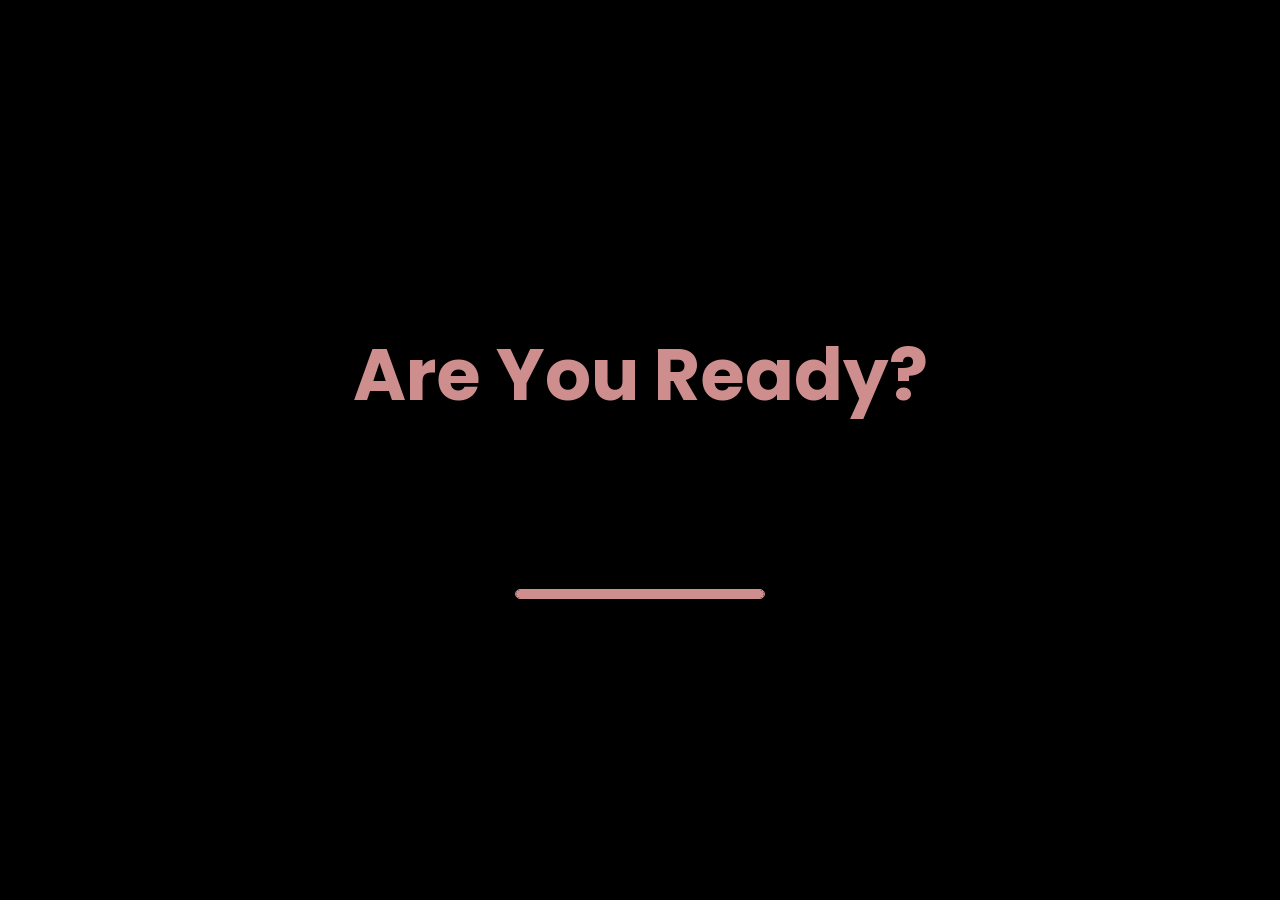
<file: lopyuuuu/index.html>
<!DOCTYPE html>
<html lang="en">
  <head>
    <meta charset="UTF-8" />
    <meta name="viewport" content="width=device-width, initial-scale=1.0" />
    <meta http-equiv="X-UA-Compatible" content="ie=edge" />
    <title>Happy Birthday</title>

    <link rel="stylesheet" href="style.css" />
    <style>
      @import url("https://fonts.googleapis.com/css2?family=Poppins:wght@100;200;300;400;500;600;700;800;900&display=swap");

      * {
        margin: 0;
        padding: 0;
        font-family: "Poppins", sans-serif;
        box-sizing: border-box;
        overflow: hidden;
      }

      body {
        overflow: hidden;
        height: 100vh;
        width: 100%;
      }

      .front {
  position: fixed;
  top: 0;
  left: 0;
  height: 100%;
  width: 100%;
  background-image: url('https://wallpapercave.com/wp/wp2837518.jpg'); 
  background-size: cover;
  background-position: center; 
  display: flex;
  flex-direction: column;
  align-items: center;
  justify-content: center;
  color: #CE8E8E;
}

      .front .info {
        padding: 20px 15px;
        font-size: 4.5rem;
        font-weight: bolder;
        text-align: center;
      }

      .front .countdown {
        position: relative;
        font-size: 5.5rem;
        padding: 20px 15px;
      }

      .front .countdown h1 {
        display: none;
        opacity: 0;
      }

      .front .loader {
        position: relative;
        margin-top: 100px;
        width: 250px;
        height: 10px;
        border: 1px solid #CE8E8E;
        border-radius: 20px;
        overflow: hidden;
      }

      .front .loader .fill {
        position: absolute;
        height: 100%;
        width: 0;
        background: #CE8E8E;
        border-radius: 20px;
        animation: animate 10s linear forwards;
      }

      @keyframes animate {
        0% {
          width: 0;
        }
        100% {
          width: 100%;
        }
      }

      .birthday {
  position: fixed;
  top: 0;
  left: 120%;
  height: 100%;
  width: 100%;
  background-color: #E4A5A5; 
  display: flex;
  align-items: center;
  flex-direction: column;
  justify-content: center;
  color: #fff; 
}

      .birthday h1:nth-child(1) {
        font-size: 4.3rem;
        margin-left: 150%;
      }

      .birthday h1.year {
        font-size: 12.3rem;
        margin-top: 80%;
      }

      .firework {
  position: absolute;
  z-index: 999;
  top: 50%;
  left: 50%;
  transform: translate(-50%, -50%);
  width: 0.5vmin;
  aspect-ratio: 1;
  background: transparent;
  background-size: 0.5vmin 0.5vmin;
  background-repeat: no-repeat;
  animation: firework 1s infinite;
  animation-delay: 14s;
}

@keyframes firework {
  0% {
    transform: translate(-50%, 60vh);
    width: 0.5vmin;
    opacity: 1;
  }
  50% {
    width: 0.5vmin;
    opacity: 1;
  }
  100% {
    width: 45vmin;
    opacity: 0;
  }
}

.firework::before,
.firework::after {
  content: "";
  position: absolute;
  top: 50%;
  left: 50%;
  transform: translate(-50%, -50%);
  width: 0.5vmin;
  aspect-ratio: 1;
  background: radial-gradient(circle, rgb(92, 105, 32) 0.2vmin, #0000 0) 50%
      00%,
    radial-gradient(circle, #fff 0.3vmin, #0000 0) 00% 50%,
    radial-gradient(circle, rgba(0, 81, 255, 1) 0.5vmin, #0000 0) 50% 99%,
    radial-gradient(circle, rgba(255, 94, 0, 1) 0.2vmin, #0000 0) 99% 50%,
    radial-gradient(circle, rgba(55, 0, 255, 1) 0.3vmin, #0000 0) 80% 90%,
    radial-gradient(circle, rgba(255, 0, 191, 1) 0.5vmin, #0000 0) 95% 90%,
    radial-gradient(circle, rgb(0, 247, 255) 0.5vmin, #0000 0) 10% 60%,
    radial-gradient(circle, rgb(255, 0, 0) 0.2vmin, #0000 0) 31% 80%,
    radial-gradient(circle, #fff 0.3vmin, #0000 0) 80% 10%,
    radial-gradient(circle, rgba(0, 255, 21, 1) 0.2vmin, #0000 0) 90% 23%,
    radial-gradient(circle, #ffbf00 0.3vmin, #0000 0) 45% 20%,
    radial-gradient(circle, #fff 0.5vmin, #0000 0) 13% 24%,
    radial-gradient(circle, rgb(0, 247, 255) 0.5vmin, #0000 0) 10% 60%,
    radial-gradient(circle, rgb(255, 0, 0) 0.2vmin, #0000 0) 31% 80%,
    radial-gradient(circle, #fff 0.3vmin, #0000 0) 80% 10%,
    radial-gradient(circle, rgba(0, 255, 21, 1) 0.2vmin, #0000 0) 90% 23%,
    radial-gradient(circle, #fff 0.3vmin, #0000 0) 45% 20%,
    radial-gradient(circle, #fff 0.5vmin, #0000 0) 13% 24%,
    radial-gradient(circle, #ffbf00 0.5vmin, #0000 0) 13% 24%;
  background-size: 0.5vmin 0.5vmin;
  background-repeat: no-repeat;
  opacity: 0;
  animation: firework 1s infinite;
  animation-delay: 14s;
}

.firework::before {
  transform: translate(-50%, -50%) rotate(25deg) !important;
}

.firework::after {
  transform: translate(-50%, -50%) rotate(-37deg) !important;
}

      @media only screen and (max-width: 600px) {
        .front .info {
          font-size: 2rem;
        }

        .front .countdown {
          font-size: 3rem;
        }

        .front .loader {
          margin-top: 50px;
          width: 200px;
          height: 8px;
        }

        .birthday h1:nth-child(1) {
          font-size: 2rem;
          margin-left: 120%;
        }

        .birthday h1.year {
          font-size: 6rem;
          margin-top: 50%;
        }
      }
.buttons {
  display: flex;
  gap: 20px; 
  margin-top: 20px; 
}

.btn {
  padding: 15px 30px;
  font-size: 1.5rem;
  color: #fff;
  background-color: #E4A5A5;
  border: none;
  border-radius: 5px;
  cursor: pointer;
  transition: transform 0.3s ease, background-color 0.3s ease;
}

.btn:hover {
  transform: scale(1.05);
  background-color: #CE8E8E; 
}
    </style>
  </head>
  <body>
    <div class="front">
      <p class="info">Are You Ready?</p>
      <div class="countdown">
        <h1 class="three">3</h1>
        <h1 class="two">2</h1>
        <h1 class="one">1</h1>
      </div>
      <div class="loader">
        <div class="fill"></div>
      </div>
    </div>

    <div class="birthday">
      <h1 class="greeting">Happy Birthday</h1>
      <h1 class="year"></h1>
 <div class="buttons">
    <button class="btn" onclick="location.href='Halaman1.html'" style="background-color: hotpink;">Next</button>
    <button class="btn" onclick="location.href='Flowers.html'" style="background-color: hotpink;">Suprise</button>
  </div>
      <div class="firework"></div>
      <div class="firework"></div>
      <div class="firework"></div>
      <div class="firework"></div>
      <div class="firework"></div>
      <div class="firework"></div>
      <div class="firework"></div>
      <div class="firework"></div>
      <div class="firework"></div>
      <div class="firework"></div>
    </div>

  <script
      src="https://cdnjs.cloudflare.com/ajax/libs/gsap/3.11.4/gsap.min.js"
      integrity="sha512-f8mwTB+Bs8a5c46DEm7HQLcJuHMBaH/UFlcgyetMqqkvTcYg4g5VXsYR71b3qC82lZytjNYvBj2pf0VekA9/FQ=="
      crossorigin="anonymous"
      referrerpolicy="no-referrer"
    ></script>

    <script>
window.onload = () => {
    gsap.to(".info", {
      opacity: 0,
      display: "none",
      duration: 1,
      delay: 6
    });
    gsap.to("h1.three", {
      opacity: 1,
      display: "block",
      duration: 0.5,
      delay: 7
    });
  
    gsap.to("h1.three", {
      opacity: 0,
      display: "none",
      duration: 0.5,
      delay: 7.5
    });
  
    gsap.to("h1.two", {
      opacity: 1,
      display: "block",
      duration: 0.5,
      delay: 8
    });

    gsap.to("h1.two", {
      opacity: 0,
      display: "none",
      duration: 0.5,
      delay: 8.5
    });
  
    gsap.to("h1.one", {
      opacity: 1,
      display: "block",
      duration: 0.5,
      delay: 9
    });
  
    gsap.to("h1.one", {
      opacity: 0,
      display: "none",
      duration: 0.5,
      delay: 9.5
    });
  
    gsap.to(".loader", {
      opacity: 0,
      display: "none",
      duration: 0.5,
      delay: 10
    });
  
    gsap.to(".front", {
      left: "-100%",
      duration: 1.2,
      delay: 10.5,
      ease: "power2.inOut"
    });
  
    gsap.to(".front-shadow", {
      left: "-100%",
      duration: 0.8,
      delay: 10.5,
      ease: "power2.inOut"
    });
  
    gsap.to(".birthday", {
      left: "0",
      duration: 1,
      delay: 10.7,
      ease: "power2.inOut"
    });
  
    gsap.to("h1.greeting", {
      marginLeft: "0",
      duration: 1.5,
      delay: 11.3,
      ease: "power2.inOut"
    });
  
    gsap.to("h1.year", {
      marginTop: "0",
      duration: 2.5,
      delay: 12,
      ease: "power2.inOut"
    });
  
    const fireworks1 = document.querySelectorAll(".firework")[0];
    const fireworks2 = document.querySelectorAll(".firework")[1];
    const fireworks3 = document.querySelectorAll(".firework")[2];
    const fireworks4 = document.querySelectorAll(".firework")[3];
    const fireworks5 = document.querySelectorAll(".firework")[4];
    const fireworks6 = document.querySelectorAll(".firework")[5];
    const fireworks7 = document.querySelectorAll(".firework")[6];
    const fireworks8 = document.querySelectorAll(".firework")[7];
    const fireworks9 = document.querySelectorAll(".firework")[8];
    const fireworks10 = document.querySelectorAll(".firework")[9];
    const fireworks11 = document.querySelectorAll(".firework")[10];
    const fireworks12 = document.querySelectorAll(".firework")[11];
    const fireworks13 = document.querySelectorAll(".firework")[12];
    const fireworks14 = document.querySelectorAll(".firework")[13];
    const fireworks15 = document.querySelectorAll(".firework")[14];
    const fireworks16 = document.querySelectorAll(".firework")[15];
    const fireworks17 = document.querySelectorAll(".firework")[16];
    const fireworks18 = document.querySelectorAll(".firework")[17];
    const fireworks19 = document.querySelectorAll(".firework")[18];
    const fireworks20 = document.querySelectorAll(".firework")[19];
    const fireworks21 = document.querySelectorAll(".firework")[20];
    const fireworks22 = document.querySelectorAll(".firework")[21];
    const fireworks23 = document.querySelectorAll(".firework")[22];
  
    setInterval(() => {
      fireworks1.style = `top: ${Math.random() * window.innerHeight}px; left: ${
        Math.random() * 100
      }px`;
      fireworks2.style = `top: ${Math.random() * window.innerHeight}px; left: ${
        Math.random() * window.innerWidth
      }px`;
      fireworks3.style = `top: ${Math.random() * window.innerWidth}px; left: ${
        Math.random() * window.innerWidth
      }px`;
      fireworks6.style = `top: ${Math.random() * window.innerHeight}px; left: ${
        Math.random() * 100
      }px`;
      fireworks5.style = `top: ${Math.random() * window.innerHeight}px; left: ${
        Math.random() * window.innerWidth
      }px`;
      fireworks4.style = `top: ${Math.random() * window.innerWidth}px; left: ${
        Math.random() * window.innerWidth
      }px`;
      fireworks7.style = `top: ${Math.random() * window.innerHeight}px; left: ${
        Math.random() * 100
      }px`;
      fireworks8.style = `top: ${Math.random() * window.innerHeight}px; left: ${
        Math.random() * window.innerWidth
      }px`;
      fireworks9.style = `top: ${Math.random() * window.innerWidth}px; left: ${
        Math.random() * window.innerWidth
      }px`;
      fireworks10.style = `top: ${Math.random() * window.innerHeight}px; left: ${
        Math.random() * 100
      }px`;
      fireworks11.style = `top: ${Math.random() * window.innerHeight}px; left: ${
        Math.random() * window.innerWidth
      }px`;
      fireworks12.style = `top: ${Math.random() * window.innerWidth}px; left: ${
        Math.random() * window.innerWidth
      }px`;
      fireworks13.style = `top: ${Math.random() * window.innerHeight}px; left: ${
        Math.random() * 100
      }px`;
      fireworks14.style = `top: ${Math.random() * window.innerHeight}px; left: ${
        Math.random() * window.innerWidth
      }px`;
      fireworks15.style = `top: ${Math.random() * window.innerWidth}px; left: ${
        Math.random() * window.innerWidth
      }px`;
      fireworks16.style = `top: ${Math.random() * window.innerHeight}px; left: ${
        Math.random() * 100
      }px`;
      fireworks17.style = `top: ${Math.random() * window.innerHeight}px; left: ${
        Math.random() * window.innerWidth
      }px`;
      fireworks18.style = `top: ${Math.random() * window.innerWidth}px; left: ${
        Math.random() * window.innerWidth
      }px`;
      fireworks19.style = `top: ${Math.random() * window.innerHeight}px; left: ${
        Math.random() * window.innerWidth
      }px`;
      fireworks20.style = `top: ${Math.random() * window.innerWidth}px; left: ${
        Math.random() * window.innerWidth
      }px`;
      fireworks21.style = `top: ${Math.random() * window.innerHeight}px; left: ${
        Math.random() * 100
      }px`;
      fireworks22.style = `top: ${Math.random() * window.innerHeight}px; left: ${
        Math.random() * window.innerWidth
      }px`;
      fireworks23.style = `top: ${Math.random() * window.innerWidth}px; left: ${
        Math.random() * window.innerWidth
      }px`;
    }, 1000);
  };
  
</script>
  </body>
</html>
</file>
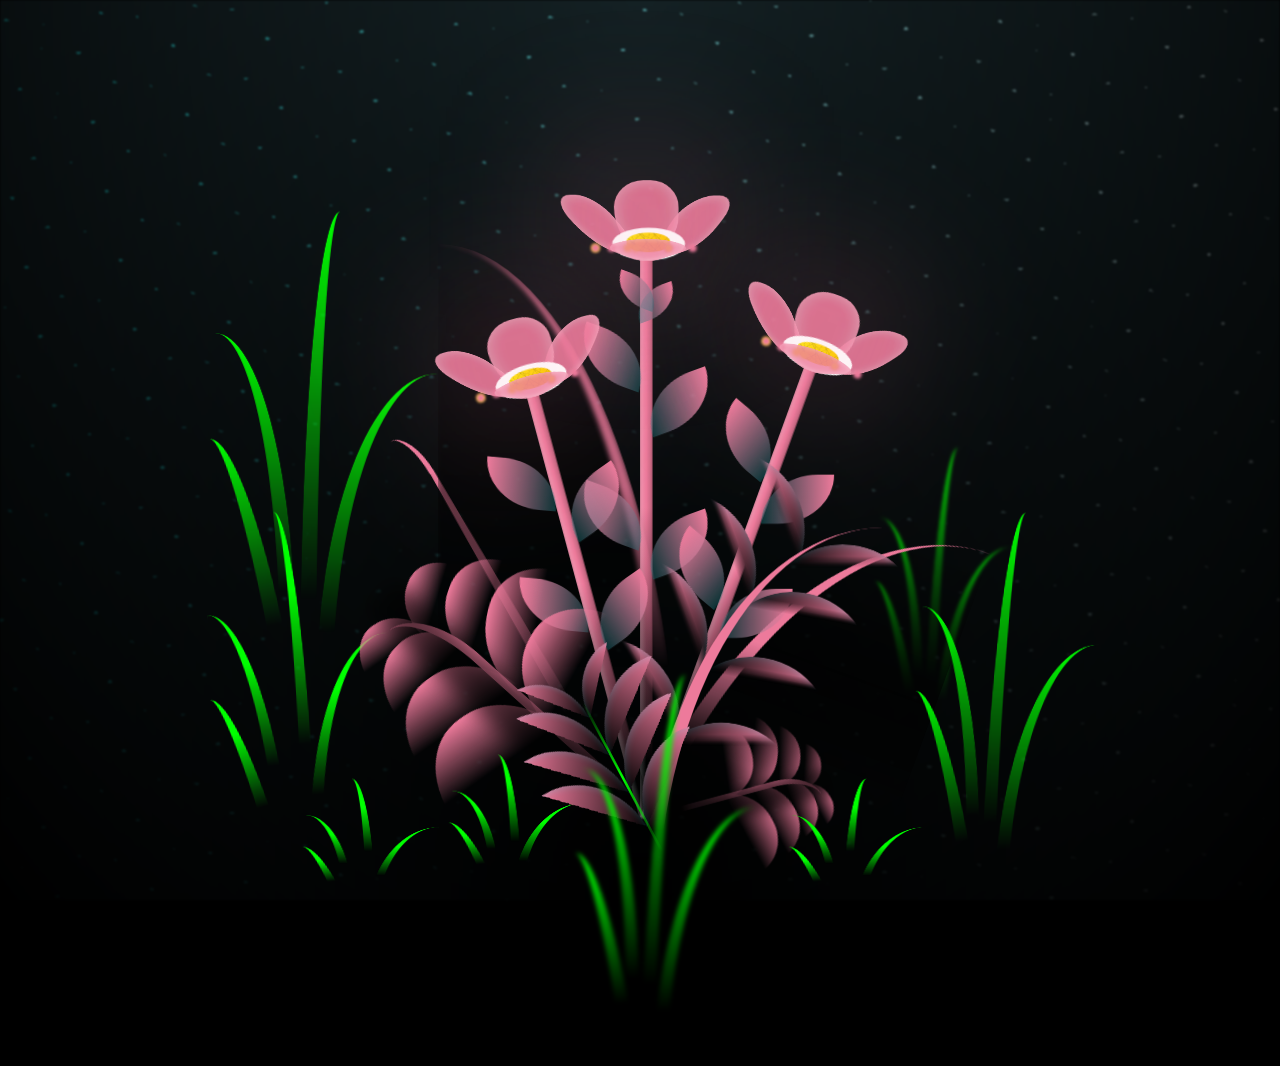
<file: lopyuuuu/Flowers.html>
<!DOCTYPE html>
<html lang="en" >
<head>
  <meta charset="UTF-8">
  <title>haha bunga virtual</title>
  <link rel="stylesheet" href="style.css">

</head>
<body>
<body class="not-loaded">
  <div class="night"></div>
  <div class="flowers">
    <div class="flower flower--1">
      <div class="flower__leafs flower__leafs--1">
        <div class="flower__leaf flower__leaf--1"></div>
        <div class="flower__leaf flower__leaf--2"></div>
        <div class="flower__leaf flower__leaf--3"></div>
        <div class="flower__leaf flower__leaf--4"></div>
        <div class="flower__white-circle"></div>

        <div class="flower__light flower__light--1"></div>
        <div class="flower__light flower__light--2"></div>
        <div class="flower__light flower__light--3"></div>
        <div class="flower__light flower__light--4"></div>
        <div class="flower__light flower__light--5"></div>
        <div class="flower__light flower__light--6"></div>
        <div class="flower__light flower__light--7"></div>
        <div class="flower__light flower__light--8"></div>

      </div>
      <div class="flower__line">
        <div class="flower__line__leaf flower__line__leaf--1"></div>
        <div class="flower__line__leaf flower__line__leaf--2"></div>
        <div class="flower__line__leaf flower__line__leaf--3"></div>
        <div class="flower__line__leaf flower__line__leaf--4"></div>
        <div class="flower__line__leaf flower__line__leaf--5"></div>
        <div class="flower__line__leaf flower__line__leaf--6"></div>
      </div>
    </div>

    <div class="flower flower--2">
      <div class="flower__leafs flower__leafs--2">
        <div class="flower__leaf flower__leaf--1"></div>
        <div class="flower__leaf flower__leaf--2"></div>
        <div class="flower__leaf flower__leaf--3"></div>
        <div class="flower__leaf flower__leaf--4"></div>
        <div class="flower__white-circle"></div>

        <div class="flower__light flower__light--1"></div>
        <div class="flower__light flower__light--2"></div>
        <div class="flower__light flower__light--3"></div>
        <div class="flower__light flower__light--4"></div>
        <div class="flower__light flower__light--5"></div>
        <div class="flower__light flower__light--6"></div>
        <div class="flower__light flower__light--7"></div>
        <div class="flower__light flower__light--8"></div>

      </div>
      <div class="flower__line">
        <div class="flower__line__leaf flower__line__leaf--1"></div>
        <div class="flower__line__leaf flower__line__leaf--2"></div>
        <div class="flower__line__leaf flower__line__leaf--3"></div>
        <div class="flower__line__leaf flower__line__leaf--4"></div>
      </div>
    </div>

    <div class="flower flower--3">
      <div class="flower__leafs flower__leafs--3">
        <div class="flower__leaf flower__leaf--1"></div>
        <div class="flower__leaf flower__leaf--2"></div>
        <div class="flower__leaf flower__leaf--3"></div>
        <div class="flower__leaf flower__leaf--4"></div>
        <div class="flower__white-circle"></div>

        <div class="flower__light flower__light--1"></div>
        <div class="flower__light flower__light--2"></div>
        <div class="flower__light flower__light--3"></div>
        <div class="flower__light flower__light--4"></div>
        <div class="flower__light flower__light--5"></div>
        <div class="flower__light flower__light--6"></div>
        <div class="flower__light flower__light--7"></div>
        <div class="flower__light flower__light--8"></div>

      </div>
      <div class="flower__line">
        <div class="flower__line__leaf flower__line__leaf--1"></div>
        <div class="flower__line__leaf flower__line__leaf--2"></div>
        <div class="flower__line__leaf flower__line__leaf--3"></div>
        <div class="flower__line__leaf flower__line__leaf--4"></div>
      </div>
    </div>

    <div class="grow-ans" style="--d:1.2s">
      <div class="flower__g-long">
        <div class="flower__g-long__top"></div>
        <div class="flower__g-long__bottom"></div>
      </div>
    </div>

    <div class="growing-grass">
      <div class="flower__grass flower__grass--1">
        <div class="flower__grass--top"></div>
        <div class="flower__grass--bottom"></div>
        <div class="flower__grass__leaf flower__grass__leaf--1"></div>
        <div class="flower__grass__leaf flower__grass__leaf--2"></div>
        <div class="flower__grass__leaf flower__grass__leaf--3"></div>
        <div class="flower__grass__leaf flower__grass__leaf--4"></div>
        <div class="flower__grass__leaf flower__grass__leaf--5"></div>
        <div class="flower__grass__leaf flower__grass__leaf--6"></div>
        <div class="flower__grass__leaf flower__grass__leaf--7"></div>
        <div class="flower__grass__leaf flower__grass__leaf--8"></div>
        <div class="flower__grass__overlay"></div>
      </div>
    </div>

    <div class="growing-grass">
      <div class="flower__grass flower__grass--2">
        <div class="flower__grass--top"></div>
        <div class="flower__grass--bottom"></div>
        <div class="flower__grass__leaf flower__grass__leaf--1"></div>
        <div class="flower__grass__leaf flower__grass__leaf--2"></div>
        <div class="flower__grass__leaf flower__grass__leaf--3"></div>
        <div class="flower__grass__leaf flower__grass__leaf--4"></div>
        <div class="flower__grass__leaf flower__grass__leaf--5"></div>
        <div class="flower__grass__leaf flower__grass__leaf--6"></div>
        <div class="flower__grass__leaf flower__grass__leaf--7"></div>
        <div class="flower__grass__leaf flower__grass__leaf--8"></div>
        <div class="flower__grass__overlay"></div>
      </div>
    </div>

    <div class="grow-ans" style="--d:2.4s">
      <div class="flower__g-right flower__g-right--1">
        <div class="leaf"></div>
      </div>
    </div>

    <div class="grow-ans" style="--d:2.8s">
      <div class="flower__g-right flower__g-right--2">
        <div class="leaf"></div>
      </div>
    </div>

    <div class="grow-ans" style="--d:2.8s">
      <div class="flower__g-front">
        <div class="flower__g-front__leaf-wrapper flower__g-front__leaf-wrapper--1">
          <div class="flower__g-front__leaf"></div>
        </div>
        <div class="flower__g-front__leaf-wrapper flower__g-front__leaf-wrapper--2">
          <div class="flower__g-front__leaf"></div>
        </div>
        <div class="flower__g-front__leaf-wrapper flower__g-front__leaf-wrapper--3">
          <div class="flower__g-front__leaf"></div>
        </div>
        <div class="flower__g-front__leaf-wrapper flower__g-front__leaf-wrapper--4">
          <div class="flower__g-front__leaf"></div>
        </div>
        <div class="flower__g-front__leaf-wrapper flower__g-front__leaf-wrapper--5">
          <div class="flower__g-front__leaf"></div>
        </div>
        <div class="flower__g-front__leaf-wrapper flower__g-front__leaf-wrapper--6">
          <div class="flower__g-front__leaf"></div>
        </div>
        <div class="flower__g-front__leaf-wrapper flower__g-front__leaf-wrapper--7">
          <div class="flower__g-front__leaf"></div>
        </div>
        <div class="flower__g-front__leaf-wrapper flower__g-front__leaf-wrapper--8">
          <div class="flower__g-front__leaf"></div>
        </div>
        <div class="flower__g-front__line"></div>
      </div>
    </div>

    <div class="grow-ans" style="--d:3.2s">
      <div class="flower__g-fr">
        <div class="leaf"></div>
        <div class="flower__g-fr__leaf flower__g-fr__leaf--1"></div>
        <div class="flower__g-fr__leaf flower__g-fr__leaf--2"></div>
        <div class="flower__g-fr__leaf flower__g-fr__leaf--3"></div>
        <div class="flower__g-fr__leaf flower__g-fr__leaf--4"></div>
        <div class="flower__g-fr__leaf flower__g-fr__leaf--5"></div>
        <div class="flower__g-fr__leaf flower__g-fr__leaf--6"></div>
        <div class="flower__g-fr__leaf flower__g-fr__leaf--7"></div>
        <div class="flower__g-fr__leaf flower__g-fr__leaf--8"></div>
      </div>
    </div>

    <div class="long-g long-g--0">
      <div class="grow-ans" style="--d:3s">
        <div class="leaf leaf--0"></div>
      </div>
      <div class="grow-ans" style="--d:2.2s">
        <div class="leaf leaf--1"></div>
      </div>
      <div class="grow-ans" style="--d:3.4s">
        <div class="leaf leaf--2"></div>
      </div>
      <div class="grow-ans" style="--d:3.6s">
        <div class="leaf leaf--3"></div>
      </div>
    </div>

    <div class="long-g long-g--1">
      <div class="grow-ans" style="--d:3.6s">
        <div class="leaf leaf--0"></div>
      </div>
      <div class="grow-ans" style="--d:3.8s">
        <div class="leaf leaf--1"></div>
      </div>
      <div class="grow-ans" style="--d:4s">
        <div class="leaf leaf--2"></div>
      </div>
      <div class="grow-ans" style="--d:4.2s">
        <div class="leaf leaf--3"></div>
      </div>
    </div>

    <div class="long-g long-g--2">
      <div class="grow-ans" style="--d:4s">
        <div class="leaf leaf--0"></div>
      </div>
      <div class="grow-ans" style="--d:4.2s">
        <div class="leaf leaf--1"></div>
      </div>
      <div class="grow-ans" style="--d:4.4s">
        <div class="leaf leaf--2"></div>
      </div>
      <div class="grow-ans" style="--d:4.6s">
        <div class="leaf leaf--3"></div>
      </div>
    </div>

    <div class="long-g long-g--3">
      <div class="grow-ans" style="--d:4s">
        <div class="leaf leaf--0"></div>
      </div>
      <div class="grow-ans" style="--d:4.2s">
        <div class="leaf leaf--1"></div>
      </div>
      <div class="grow-ans" style="--d:3s">
        <div class="leaf leaf--2"></div>
      </div>
      <div class="grow-ans" style="--d:3.6s">
        <div class="leaf leaf--3"></div>
      </div>
    </div>

    <div class="long-g long-g--4">
      <div class="grow-ans" style="--d:4s">
        <div class="leaf leaf--0"></div>
      </div>
      <div class="grow-ans" style="--d:4.2s">
        <div class="leaf leaf--1"></div>
      </div>
      <div class="grow-ans" style="--d:3s">
        <div class="leaf leaf--2"></div>
      </div>
      <div class="grow-ans" style="--d:3.6s">
        <div class="leaf leaf--3"></div>
      </div>
    </div>

    <div class="long-g long-g--5">
      <div class="grow-ans" style="--d:4s">
        <div class="leaf leaf--0"></div>
      </div>
      <div class="grow-ans" style="--d:4.2s">
        <div class="leaf leaf--1"></div>
      </div>
      <div class="grow-ans" style="--d:3s">
        <div class="leaf leaf--2"></div>
      </div>
      <div class="grow-ans" style="--d:3.6s">
        <div class="leaf leaf--3"></div>
      </div>
    </div>

    <div class="long-g long-g--6">
      <div class="grow-ans" style="--d:4.2s">
        <div class="leaf leaf--0"></div>
      </div>
      <div class="grow-ans" style="--d:4.4s">
        <div class="leaf leaf--1"></div>
      </div>
      <div class="grow-ans" style="--d:4.6s">
        <div class="leaf leaf--2"></div>
      </div>
      <div class="grow-ans" style="--d:4.8s">
        <div class="leaf leaf--3"></div>
      </div>
    </div>

    <div class="long-g long-g--7">
      <div class="grow-ans" style="--d:3s">
        <div class="leaf leaf--0"></div>
      </div>
      <div class="grow-ans" style="--d:3.2s">
        <div class="leaf leaf--1"></div>
      </div>
      <div class="grow-ans" style="--d:3.5s">
        <div class="leaf leaf--2"></div>
      </div>
      <div class="grow-ans" style="--d:3.6s">
        <div class="leaf leaf--3"></div>
      </div>
    </div>
  </div>
<!-- Music ( Terserah mau ganti atau ngga mah) -->
    <audio id="background-music" autoplay muted loop>
    <source src="laguflowers.mp3" type="audio/mpeg"> 
    Your browser does not support the audio element.
    </audio>
</body>
<!-- partial -->
  <script  src="script.js"></script>
  <script>
    window.addEventListener('load', function() {
        const audio = document.getElementById('background-music');
        audio.muted = false; // Unmute the audio after the page loads
    });
  </script>

</body>
</html>
</file>
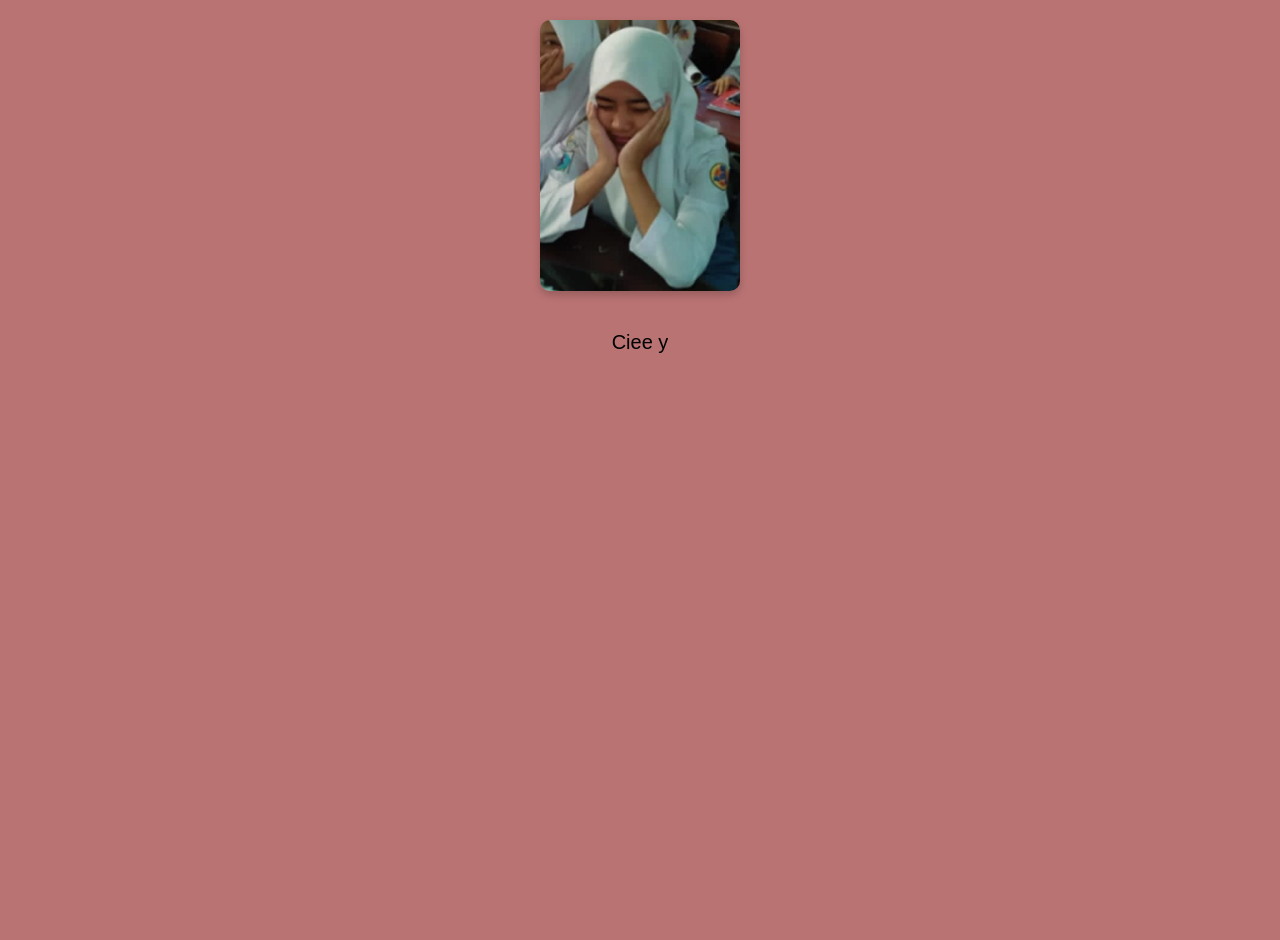
<file: lopyuuuu/halaman1.html>
<!DOCTYPE html>
<html lang="en">
<head>
    <meta charset="UTF-8">
    <meta name="viewport" content="width=device-width, initial-scale=1.0">
    <title>Happy Birthday</title>
    <style>
        body {
            font-family: Arial, sans-serif;
            display: flex;
            flex-direction: column; 
            justify-content: flex-start;
            align-items: center;
            height: 100vh;
            margin: 0;
            background-color: #BA7373;
            padding: 20px;  
            overflow-y: auto; 
        }

        img {
            max-width: 100%;
            height: auto; 
            margin-bottom: 20px; 
            border-radius: 10px; 
            box-shadow: 0 4px 8px rgba(0, 0, 0, 0.2); 
        }

        .typing-text {
            font-size: 20px; 
            overflow: hidden;
            max-width: 100%;
            white-space: normal; 
            word-break: break-word; 
            text-align: center; 
        }

        @media (max-width: 600px) {
            .typing-text {
                font-size: 18px; 
            }
        }

        /* Sembunyikan audio dari tampilan */
        audio {
            display: none; /* Menyembunyikan elemen audio dari tampilan */
        }

        /* Gaya tombol WhatsApp */
        #whatsapp-button {
            display: none; /* Sembunyikan tombol pada awalnya */
            margin-top: 20px;
            padding: 10px 20px;
            font-size: 18px;
            background-color: #ea01ff;
            color: white;
            border: none;
            border-radius: 5px;
            cursor: pointer;
            box-shadow: 0 4px 8px rgba(0, 0, 0, 0.2);
        }

        #whatsapp-button:hover {
            background-color: #eb7fb5;
        }
    </style>
</head>
<body>

    <img src="fotonya.jpg" alt="Foto" width="200vh"> 
    <div class="typing-text" id="typing"></div>

    <!-- Audio dengan autoplay dan loop -->
    <audio id="background-music" autoplay loop>
        <source src="Backsound.mp3" type="audio/mpeg"> 
        Your browser does not support the audio element.
    </audio>

    <!-- Tombol WhatsApp -->
    <button id="whatsapp-button" onclick="window.location.href='https://wa.me/6289676822583?text=AKU MAU JUJUR SEBENERNYA AKU SUKA SAMA KAMU'">Reply to message</button>

    <script>
        const texts = [
    "Ciee yang hari ini ultah...",
    "Selamat ulang tahun ANGGUN",
    "Semoga ALLAH mewujudkan doa doa mu yang blum terwujud",
    "Dan semoga kamu menjadi lebih baik dari sebelumnya",
    "Sekali lagi happy birthday!!! 🎉🎉🎉"
];

let index = 0;
const typingElement = document.getElementById('typing');
const typingSpeed = 200; // Kecepatan mengetik
const whatsappButton = document.getElementById('whatsapp-button'); // Tombol WhatsApp

function typeText() {
    if (index < texts.length) {
        const paragraph = document.createElement('p'); 
        paragraph.textContent = ''; 
        typingElement.appendChild(paragraph); 
        let charIndex = 0;

        function typeChar() {
            if (charIndex < texts[index].length) {
                paragraph.textContent += texts[index].charAt(charIndex);
                charIndex++;
                setTimeout(typeChar, typingSpeed);
            } else {
                index++; 
                if (index < texts.length) {
                    setTimeout(typeText, 1000); 
                } else {
                    // Tampilkan tombol WhatsApp setelah semua teks selesai diketik
                    whatsappButton.style.display = 'block';
                }
            }
        }

        typeChar();
    }
}

typeText(); // Mulai animasi mengetik
    </script>

</body>
</html>
</file>
<file: lopyuuuu/style.css>
*,
*::after,
*::before {
  padding: 0;
  margin: 0;
  box-sizing: border-box;
}

:root {
  --dark-color: #000;
}

body {
  display: flex;
  align-items: flex-end;
  justify-content: center;
  min-height: 100vh;
  background-color: var(--dark-color);
  overflow: hidden;
  perspective: 1000px;
}

.night {
  position: fixed;
  left: 50%;
  top: 0;
  transform: translateX(-50%);
  width: 100%;
  height: 100%;
  filter: blur(0.1vmin);
  background-image: radial-gradient(ellipse at top, transparent 0%, var(--dark-color)), radial-gradient(ellipse at bottom, var(--dark-color), rgba(145, 233, 255, 0.2)), repeating-linear-gradient(220deg, black 0px, black 19px, transparent 19px, transparent 22px), repeating-linear-gradient(189deg, black 0px, black 19px, transparent 19px, transparent 22px), repeating-linear-gradient(148deg, black 0px, black 19px, transparent 19px, transparent 22px), linear-gradient(90deg, #00fffa, #f0f0f0);
}

.flowers {
  position: relative;
  transform: scale(0.9);
}

.flower {
  position: absolute;
  bottom: 10vmin;
  transform-origin: bottom center;
  z-index: 10;
  --fl-speed: 0.8s;
}
.flower--1 {
  animation: moving-flower-1 4s linear infinite;
}
.flower--1 .flower__line {
  height: 70vmin;
  animation-delay: 0.3s;
}
.flower--1 .flower__line__leaf--1 {
  animation: blooming-leaf-right var(--fl-speed) 1.6s backwards;
}
.flower--1 .flower__line__leaf--2 {
  animation: blooming-leaf-right var(--fl-speed) 1.4s backwards;
}
.flower--1 .flower__line__leaf--3 {
  animation: blooming-leaf-left var(--fl-speed) 1.2s backwards;
}
.flower--1 .flower__line__leaf--4 {
  animation: blooming-leaf-left var(--fl-speed) 1s backwards;
}
.flower--1 .flower__line__leaf--5 {
  animation: blooming-leaf-right var(--fl-speed) 1.8s backwards;
}
.flower--1 .flower__line__leaf--6 {
  animation: blooming-leaf-left var(--fl-speed) 2s backwards;
}
.flower--2 {
  left: 50%;
  transform: rotate(20deg);
  animation: moving-flower-2 4s linear infinite;
}
.flower--2 .flower__line {
  height: 60vmin;
  animation-delay: 0.6s;
}
.flower--2 .flower__line__leaf--1 {
  animation: blooming-leaf-right var(--fl-speed) 1.9s backwards;
}
.flower--2 .flower__line__leaf--2 {
  animation: blooming-leaf-right var(--fl-speed) 1.7s backwards;
}
.flower--2 .flower__line__leaf--3 {
  animation: blooming-leaf-left var(--fl-speed) 1.5s backwards;
}
.flower--2 .flower__line__leaf--4 {
  animation: blooming-leaf-left var(--fl-speed) 1.3s backwards;
}
.flower--3 {
  left: 50%;
  transform: rotate(-15deg);
  animation: moving-flower-3 4s linear infinite;
}
.flower--3 .flower__line {
  animation-delay: 0.9s;
}
.flower--3 .flower__line__leaf--1 {
  animation: blooming-leaf-right var(--fl-speed) 2.5s backwards;
}
.flower--3 .flower__line__leaf--2 {
  animation: blooming-leaf-right var(--fl-speed) 2.3s backwards;
}
.flower--3 .flower__line__leaf--3 {
  animation: blooming-leaf-left var(--fl-speed) 2.1s backwards;
}
.flower--3 .flower__line__leaf--4 {
  animation: blooming-leaf-left var(--fl-speed) 1.9s backwards;
}
.flower__leafs {
  position: relative;
  animation: blooming-flower 2s backwards;
}
.flower__leafs--1 {
  animation-delay: 1.1s;
}
.flower__leafs--2 {
  animation-delay: 1.4s;
}
.flower__leafs--3 {
  animation-delay: 1.7s;
}
.flower__leafs::after {
  content: "";
  position: absolute;
  left: 0;
  top: 0;
  transform: translate(-50%, -100%);
  width: 8vmin;
  height: 8vmin;
  background-color: #ED7A9B;
  filter: blur(10vmin);
}
.flower__leaf {
  position: absolute;
  bottom: 0;
  left: 50%;
  width: 8vmin;
  height: 11vmin;
  border-radius: 51% 49% 47% 53%/44% 45% 55% 69%;
  background-color: #ED7A9B;
  background-image: linear-gradient(to top, #ED7A9B, #ED7A9B);
  transform-origin: bottom center;
  opacity: 0.9;
  box-shadow: inset 0 0 2vmin rgba(255, 255, 255, 0.5);
}
.flower__leaf--1 {
  transform: translate(-10%, 1%) rotateY(40deg) rotateX(-50deg);
}
.flower__leaf--2 {
  transform: translate(-50%, -4%) rotateX(40deg);
}
.flower__leaf--3 {
  transform: translate(-90%, 0%) rotateY(45deg) rotateX(50deg);
}
.flower__leaf--4 {
  width: 8vmin;
  height: 8vmin;
  transform-origin: bottom left;
  border-radius: 4vmin 10vmin 4vmin 4vmin;
  transform: translate(0%, 18%) rotateX(70deg) rotate(-43deg);
  background-image: linear-gradient(to top, #ED7A9B, #ED7A9B);
  z-index: 1;
  opacity: 0.8;
}
.flower__white-circle {
  position: absolute;
  left: -3.5vmin;
  top: -3vmin;
  width: 9vmin;
  height: 4vmin;
  border-radius: 50%;
  background-color: #fff;
}
.flower__white-circle::after {
  content: "";
  position: absolute;
  left: 50%;
  top: 45%;
  transform: translate(-50%, -50%);
  width: 60%;
  height: 60%;
  border-radius: inherit;
  background-image: repeating-linear-gradient(135deg, rgba(0, 0, 0, 0.03) 0px, rgba(0, 0, 0, 0.03) 1px, transparent 1px, transparent 12px), repeating-linear-gradient(45deg, rgba(0, 0, 0, 0.03) 0px, rgba(0, 0, 0, 0.03) 1px, transparent 1px, transparent 12px), repeating-linear-gradient(67.5deg, rgba(0, 0, 0, 0.03) 0px, rgba(0, 0, 0, 0.03) 1px, transparent 1px, transparent 12px), repeating-linear-gradient(135deg, rgba(0, 0, 0, 0.03) 0px, rgba(0, 0, 0, 0.03) 1px, transparent 1px, transparent 12px), repeating-linear-gradient(45deg, rgba(0, 0, 0, 0.03) 0px, rgba(0, 0, 0, 0.03) 1px, transparent 1px, transparent 12px), repeating-linear-gradient(112.5deg, rgba(0, 0, 0, 0.03) 0px, rgba(0, 0, 0, 0.03) 1px, transparent 1px, transparent 12px), repeating-linear-gradient(112.5deg, rgba(0, 0, 0, 0.03) 0px, rgba(0, 0, 0, 0.03) 1px, transparent 1px, transparent 12px), repeating-linear-gradient(45deg, rgba(0, 0, 0, 0.03) 0px, rgba(0, 0, 0, 0.03) 1px, transparent 1px, transparent 12px), repeating-linear-gradient(22.5deg, rgba(0, 0, 0, 0.03) 0px, rgba(0, 0, 0, 0.03) 1px, transparent 1px, transparent 12px), repeating-linear-gradient(45deg, rgba(0, 0, 0, 0.03) 0px, rgba(0, 0, 0, 0.03) 1px, transparent 1px, transparent 12px), repeating-linear-gradient(22.5deg, rgba(0, 0, 0, 0.03) 0px, rgba(0, 0, 0, 0.03) 1px, transparent 1px, transparent 12px), repeating-linear-gradient(135deg, rgba(0, 0, 0, 0.03) 0px, rgba(0, 0, 0, 0.03) 1px, transparent 1px, transparent 12px), repeating-linear-gradient(157.5deg, rgba(0, 0, 0, 0.03) 0px, rgba(0, 0, 0, 0.03) 1px, transparent 1px, transparent 12px), repeating-linear-gradient(67.5deg, rgba(0, 0, 0, 0.03) 0px, rgba(0, 0, 0, 0.03) 1px, transparent 1px, transparent 12px), repeating-linear-gradient(67.5deg, rgba(0, 0, 0, 0.03) 0px, rgba(0, 0, 0, 0.03) 1px, transparent 1px, transparent 12px), linear-gradient(90deg, #ffeb12, #ffce00);
}
.flower__line {
  height: 55vmin;
  width: 1.5vmin;
  background-image: linear-gradient(to left, rgba(0, 0, 0, 0.2), transparent, rgba(255, 255, 255, 0.2)), linear-gradient(to top, transparent 10%, #ED7A9B, #ED7A9B);
  box-shadow: inset 0 0 2px rgba(0, 0, 0, 0.5);
  animation: grow-flower-tree 4s backwards;
}
.flower__line__leaf {
  --w: 7vmin;
  --h: calc(var(--w) + 2vmin);
  position: absolute;
  top: 20%;
  left: 90%;
  width: var(--w);
  height: var(--h);
  border-top-right-radius: var(--h);
  border-bottom-left-radius: var(--h);
  background-image: linear-gradient(to top, rgba(20, 117, 122, 0.4), #ED7A9B);
}
.flower__line__leaf--1 {
  transform: rotate(70deg) rotateY(30deg);
}
.flower__line__leaf--2 {
  top: 45%;
  transform: rotate(70deg) rotateY(30deg);
}
.flower__line__leaf--3, .flower__line__leaf--4, .flower__line__leaf--6 {
  border-top-right-radius: 0;
  border-bottom-left-radius: 0;
  border-top-left-radius: var(--h);
  border-bottom-right-radius: var(--h);
  left: -460%;
  top: 12%;
  transform: rotate(-70deg) rotateY(30deg);
}
.flower__line__leaf--4 {
  top: 40%;
}
.flower__line__leaf--5 {
  top: 0;
  transform-origin: left;
  transform: rotate(70deg) rotateY(30deg) scale(0.6);
}
.flower__line__leaf--6 {
  top: -2%;
  left: -450%;
  transform-origin: right;
  transform: rotate(-70deg) rotateY(30deg) scale(0.6);
}
.flower__light {
  position: absolute;
  bottom: 0vmin;
  width: 1vmin;
  height: 1vmin;
  background-color: #fffb00;
  border-radius: 50%;
  filter: blur(0.2vmin);
  animation: light-ans 4s linear infinite backwards;
}
.flower__light:nth-child(odd) {
  background-color: #ED7A9B;
}
.flower__light--1 {
  left: -2vmin;
  animation-delay: 1s;
}
.flower__light--2 {
  left: 3vmin;
  animation-delay: 0.5s;
}
.flower__light--3 {
  left: -6vmin;
  animation-delay: 0.3s;
}
.flower__light--4 {
  left: 6vmin;
  animation-delay: 0.9s;
}
.flower__light--5 {
  left: -1vmin;
  animation-delay: 1.5s;
}
.flower__light--6 {
  left: -4vmin;
  animation-delay: 3s;
}
.flower__light--7 {
  left: 3vmin;
  animation-delay: 2s;
}
.flower__light--8 {
  left: -6vmin;
  animation-delay: 3.5s;
}
.flower__grass {
  --c: #ED7A9B;
  --line-w: 1.5vmin;
  position: absolute;
  bottom: 12vmin;
  left: -7vmin;
  display: flex;
  flex-direction: column;
  align-items: flex-end;
  z-index: 20;
  transform-origin: bottom center;
  transform: rotate(-48deg) rotateY(40deg);
}
.flower__grass--1 {
  animation: moving-grass 2s linear infinite;
}
.flower__grass--2 {
  left: 2vmin;
  bottom: 10vmin;
  transform: scale(0.5) rotate(75deg) rotateX(10deg) rotateY(-200deg);
  opacity: 0.8;
  z-index: 0;
  animation: moving-grass--2 1.5s linear infinite;
}
.flower__grass--top {
  width: 7vmin;
  height: 10vmin;
  border-top-right-radius: 100%;
  border-right: var(--line-w) solid var(--c);
  transform-origin: bottom center;
  transform: rotate(-2deg);
}
.flower__grass--bottom {
  margin-top: -2px;
  width: var(--line-w);
  height: 25vmin;
  background-image: linear-gradient(to top, transparent, var(--c));
}
.flower__grass__leaf {
  --size: 10vmin;
  position: absolute;
  width: calc(var(--size) * 2.1);
  height: var(--size);
  border-top-left-radius: var(--size);
  border-top-right-radius: var(--size);
  background-image: linear-gradient(to top, transparent, transparent 30%, var(--c));
  z-index: 100;
}
.flower__grass__leaf--1 {
  top: -6%;
  left: 30%;
  --size: 6vmin;
  transform: rotate(-20deg);
  animation: growing-grass-ans--1 2s 2.6s backwards;
}
@keyframes growing-grass-ans--1 {
  0% {
    transform-origin: bottom left;
    transform: rotate(-20deg) scale(0);
  }
}
.flower__grass__leaf--2 {
  top: -5%;
  left: -110%;
  --size: 6vmin;
  transform: rotate(10deg);
  animation: growing-grass-ans--2 2s 2.4s linear backwards;
}
@keyframes growing-grass-ans--2 {
  0% {
    transform-origin: bottom right;
    transform: rotate(10deg) scale(0);
  }
}
.flower__grass__leaf--3 {
  top: 5%;
  left: 60%;
  --size: 8vmin;
  transform: rotate(-18deg) rotateX(-20deg);
  animation: growing-grass-ans--3 2s 2.2s linear backwards;
}
@keyframes growing-grass-ans--3 {
  0% {
    transform-origin: bottom left;
    transform: rotate(-18deg) rotateX(-20deg) scale(0);
  }
}
.flower__grass__leaf--4 {
  top: 6%;
  left: -135%;
  --size: 8vmin;
  transform: rotate(2deg);
  animation: growing-grass-ans--4 2s 2s linear backwards;
}
@keyframes growing-grass-ans--4 {
  0% {
    transform-origin: bottom right;
    transform: rotate(2deg) scale(0);
  }
}
.flower__grass__leaf--5 {
  top: 20%;
  left: 60%;
  --size: 10vmin;
  transform: rotate(-24deg) rotateX(-20deg);
  animation: growing-grass-ans--5 2s 1.8s linear backwards;
}
@keyframes growing-grass-ans--5 {
  0% {
    transform-origin: bottom left;
    transform: rotate(-24deg) rotateX(-20deg) scale(0);
  }
}
.flower__grass__leaf--6 {
  top: 22%;
  left: -180%;
  --size: 10vmin;
  transform: rotate(10deg);
  animation: growing-grass-ans--6 2s 1.6s linear backwards;
}
@keyframes growing-grass-ans--6 {
  0% {
    transform-origin: bottom right;
    transform: rotate(10deg) scale(0);
  }
}
.flower__grass__leaf--7 {
  top: 39%;
  left: 70%;
  --size: 10vmin;
  transform: rotate(-10deg);
  animation: growing-grass-ans--7 2s 1.4s linear backwards;
}
@keyframes growing-grass-ans--7 {
  0% {
    transform-origin: bottom left;
    transform: rotate(-10deg) scale(0);
  }
}
.flower__grass__leaf--8 {
  top: 40%;
  left: -215%;
  --size: 11vmin;
  transform: rotate(10deg);
  animation: growing-grass-ans--8 2s 1.2s linear backwards;
}
@keyframes growing-grass-ans--8 {
  0% {
    transform-origin: bottom right;
    transform: rotate(10deg) scale(0);
  }
}
.flower__grass__overlay {
  position: absolute;
  top: -10%;
  right: 0%;
  width: 100%;
  height: 100%;
  background-color: rgba(0, 0, 0, 0.6);
  filter: blur(1.5vmin);
  z-index: 100;
}
.flower__g-long {
  --w: 2vmin;
  --h: 6vmin;
  --c: #ED7A9B;
  position: absolute;
  bottom: 10vmin;
  left: -3vmin;
  transform-origin: bottom center;
  transform: rotate(-30deg) rotateY(-20deg);
  display: flex;
  flex-direction: column;
  align-items: flex-end;
  animation: flower-g-long-ans 3s linear infinite;
}
@keyframes flower-g-long-ans {
  0%, 100% {
    transform: rotate(-30deg) rotateY(-20deg);
  }
  50% {
    transform: rotate(-32deg) rotateY(-20deg);
  }
}
.flower__g-long__top {
  top: calc(var(--h) * -1);
  width: calc(var(--w) + 1vmin);
  height: var(--h);
  border-top-right-radius: 100%;
  border-right: 0.7vmin solid var(--c);
  transform: translate(-0.7vmin, 1vmin);
}
.flower__g-long__bottom {
  width: var(--w);
  height: 50vmin;
  transform-origin: bottom center;
  background-image: linear-gradient(to top, transparent 30%, var(--c));
  box-shadow: inset 0 0 2px rgba(0, 0, 0, 0.5);
  clip-path: polygon(35% 0, 65% 1%, 100% 100%, 0% 100%);
}
.flower__g-right {
  position: absolute;
  bottom: 6vmin;
  left: -2vmin;
  transform-origin: bottom left;
  transform: rotate(20deg);
}
.flower__g-right .leaf {
  width: 30vmin;
  height: 50vmin;
  border-top-left-radius: 100%;
  border-left: 2vmin solid #ED7A9B;
  background-image: linear-gradient(to bottom, transparent, var(--dark-color) 60%);
  -webkit-mask-image: linear-gradient(to top, transparent 30%, #00FF00 60%);
}
.flower__g-right--1 {
  animation: flower-g-right-ans 2.5s linear infinite;
}
.flower__g-right--2 {
  left: 5vmin;
  transform: rotateY(-180deg);
  animation: flower-g-right-ans--2 3s linear infinite;
}
.flower__g-right--2 .leaf {
  height: 75vmin;
  filter: blur(0.3vmin);
  opacity: 0.8;
}
@keyframes flower-g-right-ans {
  0%, 100% {
    transform: rotate(20deg);
  }
  50% {
    transform: rotate(24deg) rotateX(-20deg);
  }
}
@keyframes flower-g-right-ans--2 {
  0%, 100% {
    transform: rotateY(-180deg) rotate(0deg) rotateX(-20deg);
  }
  50% {
    transform: rotateY(-180deg) rotate(6deg) rotateX(-20deg);
  }
}
.flower__g-front {
  position: absolute;
  bottom: 6vmin;
  left: 2.5vmin;
  z-index: 100;
  transform-origin: bottom center;
  transform: rotate(-28deg) rotateY(30deg) scale(1.04);
  animation: flower__g-front-ans 2s linear infinite;
}
@keyframes flower__g-front-ans {
  0%, 100% {
    transform: rotate(-28deg) rotateY(30deg) scale(1.04);
  }
  50% {
    transform: rotate(-35deg) rotateY(40deg) scale(1.04);
  }
}
.flower__g-front__line {
  width: 0.3vmin;
  height: 20vmin;
  background-image: linear-gradient(to top, transparent, #00FF00, transparent 100%);
  position: relative;
}
.flower__g-front__leaf-wrapper {
  position: absolute;
  top: 0;
  left: 0;
  transform-origin: bottom left;
  transform: rotate(10deg);
}
.flower__g-front__leaf-wrapper:nth-child(even) {
  left: 0vmin;
  transform: rotateY(-180deg) rotate(5deg);
  animation: flower__g-front__leaf-left-ans 1s ease-in backwards;
}
.flower__g-front__leaf-wrapper:nth-child(odd) {
  animation: flower__g-front__leaf-ans 1s ease-in backwards;
}
.flower__g-front__leaf-wrapper--1 {
  top: -8vmin;
  transform: scale(0.7);
  animation: flower__g-front__leaf-ans 1s 5.5s ease-in backwards !important;
}
.flower__g-front__leaf-wrapper--2 {
  top: -8vmin;
  transform: rotateY(-180deg) scale(0.7) !important;
  animation: flower__g-front__leaf-left-ans-2 1s 4.6s ease-in backwards !important;
}
.flower__g-front__leaf-wrapper--3 {
  top: -3vmin;
  animation: flower__g-front__leaf-ans 1s 4.6s ease-in backwards;
}
.flower__g-front__leaf-wrapper--4 {
  top: -3vmin;
  transform: rotateY(-180deg) scale(0.9) !important;
  animation: flower__g-front__leaf-left-ans-2 1s 4.6s ease-in backwards !important;
}
@keyframes flower__g-front__leaf-left-ans-2 {
  0% {
    transform: rotateY(-180deg) scale(0);
  }
}
.flower__g-front__leaf-wrapper--5, .flower__g-front__leaf-wrapper--6 {
  top: 2vmin;
}
.flower__g-front__leaf-wrapper--7, .flower__g-front__leaf-wrapper--8 {
  top: 6.5vmin;
}
.flower__g-front__leaf-wrapper--2 {
  animation-delay: 5.2s !important;
}
.flower__g-front__leaf-wrapper--3 {
  animation-delay: 4.9s !important;
}
.flower__g-front__leaf-wrapper--5 {
  animation-delay: 4.3s !important;
}
.flower__g-front__leaf-wrapper--6 {
  animation-delay: 4.1s !important;
}
.flower__g-front__leaf-wrapper--7 {
  animation-delay: 3.8s !important;
}
.flower__g-front__leaf-wrapper--8 {
  animation-delay: 3.5s !important;
}
@keyframes flower__g-front__leaf-ans {
  0% {
    transform: rotate(10deg) scale(0);
  }
}
@keyframes flower__g-front__leaf-left-ans {
  0% {
    transform: rotateY(-180deg) rotate(5deg) scale(0);
  }
}
.flower__g-front__leaf {
  width: 10vmin;
  height: 10vmin;
  border-radius: 100% 0% 0% 100%/100% 100% 0% 0%;
  box-shadow: inset 0 2px 1vmin rgba(44, 238, 252, 0.2);
  background-image: linear-gradient(to bottom left, transparent, var(--dark-color)), linear-gradient(to bottom right, #ED7A9B 50%, transparent 50%, transparent);
  -webkit-mask-image: linear-gradient(to bottom right, #ED7A9B 50%, transparent 50%, transparent);
  mask-image: linear-gradient(to bottom right, #ED7A9B 50%, transparent 50%, transparent);
}
.flower__g-fr {
  position: absolute;
  bottom: -4vmin;
  left: vmin;
  transform-origin: bottom left;
  z-index: 10;
  animation: flower__g-fr-ans 2s linear infinite;
}
@keyframes flower__g-fr-ans {
  0%, 100% {
    transform: rotate(2deg);
  }
  50% {
    transform: rotate(4deg);
  }
}
.flower__g-fr .leaf {
  width: 30vmin;
  height: 50vmin;
  border-top-left-radius: 100%;
  border-left: 2vmin solid #ED7A9B;
  -webkit-mask-image: linear-gradient(to top, transparent 25%, #ED7A9B 50%);
  position: relative;
  z-index: 1;
}
.flower__g-fr__leaf {
  position: absolute;
  top: 0;
  left: 0;
  width: 10vmin;
  height: 10vmin;
  border-radius: 100% 0% 0% 100%/100% 100% 0% 0%;
  box-shadow: inset 0 2px 1vmin rgba(44, 238, 252, 0.2);
  background-image: linear-gradient(to bottom left, transparent, var(--dark-color) 98%), linear-gradient(to bottom right, #ED7A9B 45%, transparent 50%, transparent);
  -webkit-mask-image: linear-gradient(135deg, #ED7A9B 40%, transparent 50%, transparent);
}
.flower__g-fr__leaf--1 {
  left: 20vmin;
  transform: rotate(45deg);
  animation: flower__g-fr-leaft-ans-1 0.5s 5.2s linear backwards;
}
@keyframes flower__g-fr-leaft-ans-1 {
  0% {
    transform-origin: left;
    transform: rotate(45deg) scale(0);
  }
}
.flower__g-fr__leaf--2 {
  left: 12vmin;
  top: -7vmin;
  transform: rotate(25deg) rotateY(-180deg);
  animation: flower__g-fr-leaft-ans-6 0.5s 5s linear backwards;
}
.flower__g-fr__leaf--3 {
  left: 15vmin;
  top: 6vmin;
  transform: rotate(55deg);
  animation: flower__g-fr-leaft-ans-5 0.5s 4.8s linear backwards;
}
.flower__g-fr__leaf--4 {
  left: 6vmin;
  top: -2vmin;
  transform: rotate(25deg) rotateY(-180deg);
  animation: flower__g-fr-leaft-ans-6 0.5s 4.6s linear backwards;
}
.flower__g-fr__leaf--5 {
  left: 10vmin;
  top: 14vmin;
  transform: rotate(55deg);
  animation: flower__g-fr-leaft-ans-5 0.5s 4.4s linear backwards;
}
@keyframes flower__g-fr-leaft-ans-5 {
  0% {
    transform-origin: left;
    transform: rotate(55deg) scale(0);
  }
}
.flower__g-fr__leaf--6 {
  left: 0vmin;
  top: 6vmin;
  transform: rotate(25deg) rotateY(-180deg);
  animation: flower__g-fr-leaft-ans-6 0.5s 4.2s linear backwards;
}
@keyframes flower__g-fr-leaft-ans-6 {
  0% {
    transform-origin: right;
    transform: rotate(25deg) rotateY(-180deg) scale(0);
  }
}
.flower__g-fr__leaf--7 {
  left: 5vmin;
  top: 22vmin;
  transform: rotate(45deg);
  animation: flower__g-fr-leaft-ans-7 0.5s 4s linear backwards;
}
@keyframes flower__g-fr-leaft-ans-7 {
  0% {
    transform-origin: left;
    transform: rotate(45deg) scale(0);
  }
}
.flower__g-fr__leaf--8 {
  left: -4vmin;
  top: 15vmin;
  transform: rotate(15deg) rotateY(-180deg);
  animation: flower__g-fr-leaft-ans-8 0.5s 3.8s linear backwards;
}
@keyframes flower__g-fr-leaft-ans-8 {
  0% {
    transform-origin: right;
    transform: rotate(15deg) rotateY(-180deg) scale(0);
  }
}

.long-g {
  position: absolute;
  bottom: 25vmin;
  left: -42vmin;
  transform-origin: bottom left;
}
.long-g--1 {
  bottom: 0vmin;
  transform: scale(0.8) rotate(-5deg);
}
.long-g--1 .leaf {
  -webkit-mask-image: linear-gradient(to top, transparent 40%, #ED7A9B 80%) !important;
}
.long-g--1 .leaf--1 {
  --w: 5vmin;
  --h: 60vmin;
  left: -2vmin;
  transform: rotate(3deg) rotateY(-180deg);
}
.long-g--2, .long-g--3 {
  bottom: -3vmin;
  left: -35vmin;
  transform-origin: center;
  transform: scale(0.6) rotateX(60deg);
}
.long-g--2 .leaf, .long-g--3 .leaf {
  -webkit-mask-image: linear-gradient(to top, transparent 50%, #00FF00 80%) !important;
}
.long-g--2 .leaf--1, .long-g--3 .leaf--1 {
  left: -1vmin;
  transform: rotateY(-180deg);
}
.long-g--3 {
  left: -17vmin;
  bottom: 0vmin;
}
.long-g--3 .leaf {
  -webkit-mask-image: linear-gradient(to top, transparent 40%, #ED7A9B 80%) !important;
}
.long-g--4 {
  left: 25vmin;
  bottom: -3vmin;
  transform-origin: center;
  transform: scale(0.6) rotateX(60deg);
}
.long-g--4 .leaf {
  -webkit-mask-image: linear-gradient(to top, transparent 50%, #ED7A9B 80%) !important;
}
.long-g--5 {
  left: 42vmin;
  bottom: 0vmin;
  transform: scale(0.8) rotate(2deg);
}
.long-g--6 {
  left: 0vmin;
  bottom: -20vmin;
  z-index: 100;
  filter: blur(0.3vmin);
  transform: scale(0.8) rotate(2deg);
}
.long-g--7 {
  left: 35vmin;
  bottom: 20vmin;
  z-index: -1;
  filter: blur(0.3vmin);
  transform: scale(0.6) rotate(2deg);
  opacity: 0.7;
}
.long-g .leaf {
  --w: 15vmin;
  --h: 40vmin;
  --c: #00FF00;
  position: absolute;
  bottom: 0;
  width: var(--w);
  height: var(--h);
  border-top-left-radius: 100%;
  border-left: 2vmin solid var(--c);
  -webkit-mask-image: linear-gradient(to top, transparent 20%, var(--dark-color));
  transform-origin: bottom center;
}
.long-g .leaf--0 {
  left: 2vmin;
  animation: leaf-ans-1 4s linear infinite;
}
.long-g .leaf--1 {
  --w: 5vmin;
  --h: 60vmin;
  animation: leaf-ans-1 4s linear infinite;
}
.long-g .leaf--2 {
  --w: 10vmin;
  --h: 40vmin;
  left: -0.5vmin;
  bottom: 5vmin;
  transform-origin: bottom left;
  transform: rotateY(-180deg);
  animation: leaf-ans-2 3s linear infinite;
}
.long-g .leaf--3 {
  --w: 5vmin;
  --h: 30vmin;
  left: -1vmin;
  bottom: 3.2vmin;
  transform-origin: bottom left;
  transform: rotate(-10deg) rotateY(-180deg);
  animation: leaf-ans-3 3s linear infinite;
}

@keyframes leaf-ans-1 {
  0%, 100% {
    transform: rotate(-5deg) scale(1);
  }
  50% {
    transform: rotate(5deg) scale(1.1);
  }
}
@keyframes leaf-ans-2 {
  0%, 100% {
    transform: rotateY(-180deg) rotate(5deg);
  }
  50% {
    transform: rotateY(-180deg) rotate(0deg) scale(1.1);
  }
}
@keyframes leaf-ans-3 {
  0%, 100% {
    transform: rotate(-10deg) rotateY(-180deg);
  }
  50% {
    transform: rotate(-20deg) rotateY(-180deg);
  }
}
.grow-ans {
  animation: grow-ans 2s var(--d) backwards;
}

@keyframes grow-ans {
  0% {
    transform: scale(0);
    opacity: 0;
  }
}
@keyframes light-ans {
  0% {
    opacity: 0;
    transform: translateY(0vmin);
  }
  25% {
    opacity: 1;
    transform: translateY(-5vmin) translateX(-2vmin);
  }
  50% {
    opacity: 1;
    transform: translateY(-15vmin) translateX(2vmin);
    filter: blur(0.2vmin);
  }
  75% {
    transform: translateY(-20vmin) translateX(-2vmin);
    filter: blur(0.2vmin);
  }
  100% {
    transform: translateY(-30vmin);
    opacity: 0;
    filter: blur(1vmin);
  }
}
@keyframes moving-flower-1 {
  0%, 100% {
    transform: rotate(2deg);
  }
  50% {
    transform: rotate(-2deg);
  }
}
@keyframes moving-flower-2 {
  0%, 100% {
    transform: rotate(18deg);
  }
  50% {
    transform: rotate(14deg);
  }
}
@keyframes moving-flower-3 {
  0%, 100% {
    transform: rotate(-18deg);
  }
  50% {
    transform: rotate(-20deg) rotateY(-10deg);
  }
}
@keyframes blooming-leaf-right {
  0% {
    transform-origin: left;
    transform: rotate(70deg) rotateY(30deg) scale(0);
  }
}
@keyframes blooming-leaf-left {
  0% {
    transform-origin: right;
    transform: rotate(-70deg) rotateY(30deg) scale(0);
  }
}
@keyframes grow-flower-tree {
  0% {
    height: 0;
    border-radius: 1vmin;
  }
}
@keyframes blooming-flower {
  0% {
    transform: scale(0);
  }
}
@keyframes moving-grass {
  0%, 100% {
    transform: rotate(-48deg) rotateY(40deg);
  }
  50% {
    transform: rotate(-50deg) rotateY(40deg);
  }
}
@keyframes moving-grass--2 {
  0%, 100% {
    transform: scale(0.5) rotate(75deg) rotateX(10deg) rotateY(-200deg);
  }
  50% {
    transform: scale(0.5) rotate(79deg) rotateX(10deg) rotateY(-200deg);
  }
}
.growing-grass {
  animation: growing-grass-ans 1s 2s backwards;
}

@keyframes growing-grass-ans {
  0% {
    transform: scale(0);
  }
}
.not-loaded * {
  animation-play-state: paused !important;
}
</file>
